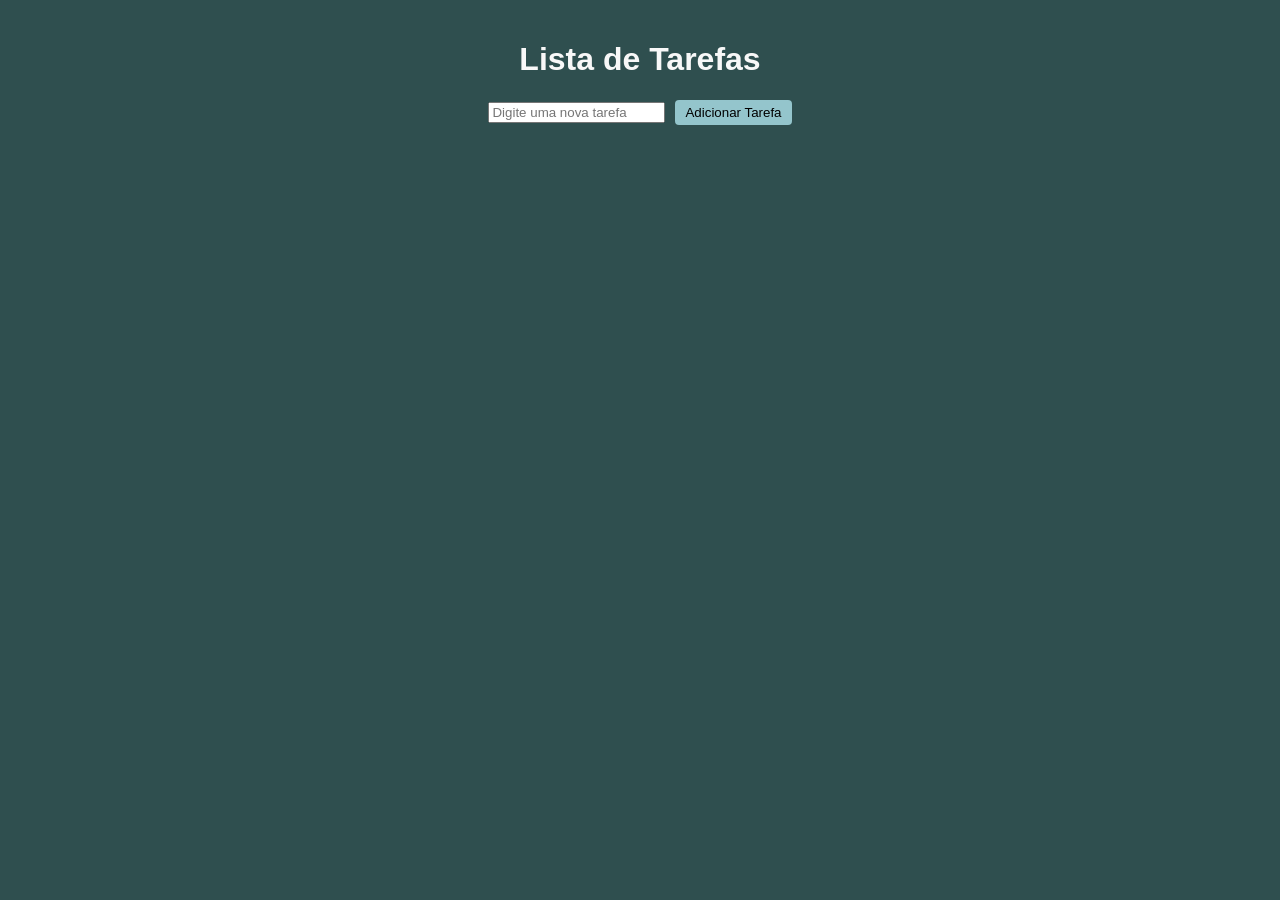
<file: index.html>
<!DOCTYPE html>
<html lang="pt-br">

<head>
    <meta charset="UTF-8">
    <meta name="viewport" content="width=device-width, initial-scale=1.0">
    <title>Lista de Tarefas</title>
    <link rel="stylesheet" href="style.css">
</head>

<body>
    <h1>Lista de Tarefas</h1>
    <div>
        <input type="text" id="taskInput" placeholder="Digite uma nova tarefa">
        <button id="addTaskButton">Adicionar Tarefa</button>
    </div>
    <ul id="taskList"></ul>
    <script src="script.js"></script>

</body>

</html>
</file>
<file: style.css>
body {
    font-family: Arial, sans-serif;
    margin: 20px;
    display: flex;
    justify-content: center;
    align-items: center;
    flex-direction: column;
    background-color: darkslategrey;

}
div {
    display: flex;
    justify-content: space-around;
    align-items: center;
    margin-bottom: 20px;
}
h1 {
    color: #f8f8f8ff;
}
li {
    color: #f8f8f8ff;
    display: flex;
    justify-content: space-between;
    align-items: center;
}
button {
    margin-left: 10px;
    padding: 5px 10px;
    background-color: #94c5ccff;
    border: none;
    border-radius: 4px;
    cursor: pointer;
}
.exclude-button {
    background-color: firebrick;
}
</file>
